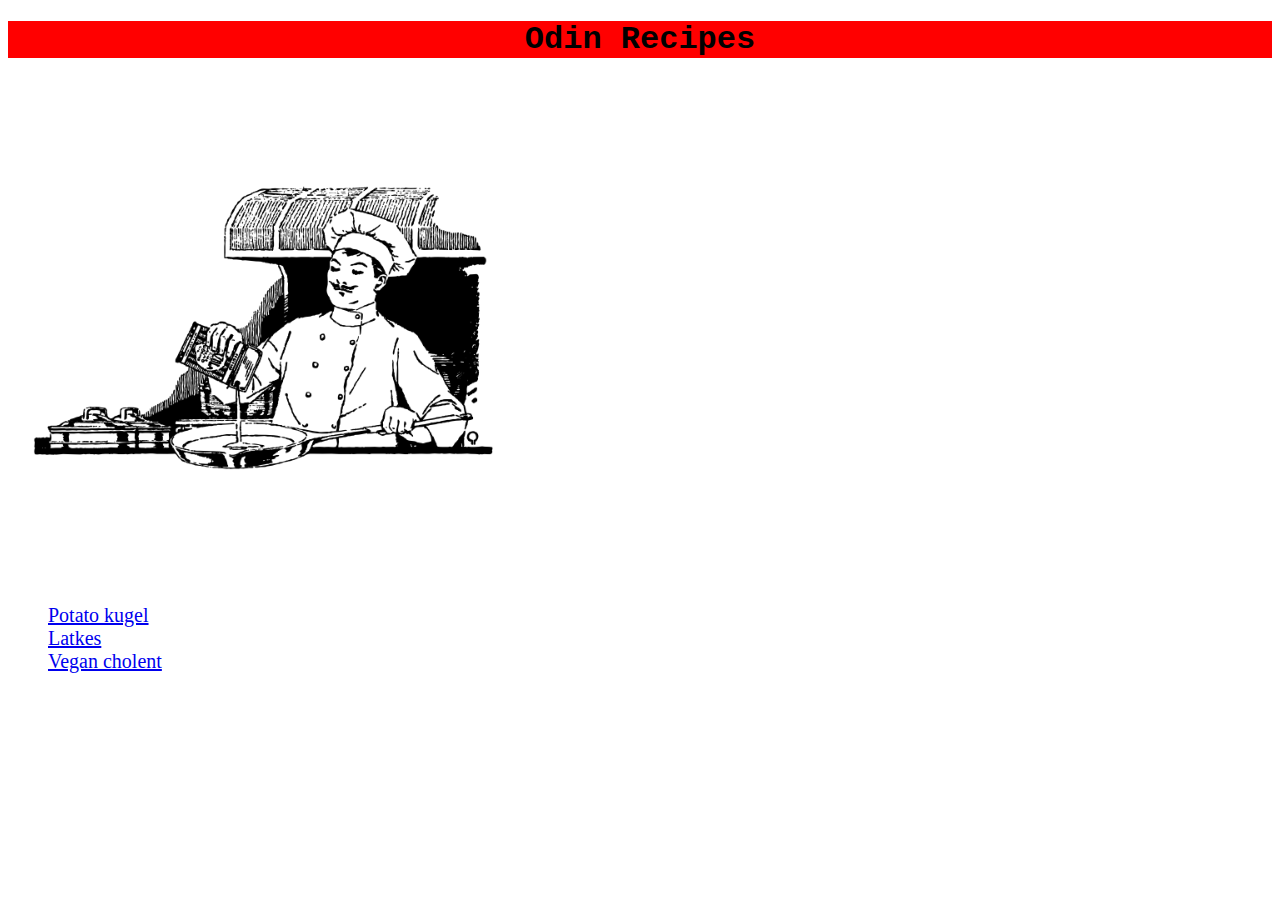
<file: index.html>
<!DOCTYPE html>
<html lang="en">
<head>
    <meta charset="UTF-8">
    <meta http-equiv="X-UA-Compatible" content="IE=edge">
    <meta name="viewport" content="width=device-width, initial-scale=1.0">
    <title>Odin Recipes</title>
    <link rel="stylesheet" href="styles.css"
</head>
<body>
    <h1>Odin Recipes</h1>
    <img src="img/chef.png" alt="An illustration of a chef cooking" width="500" height="500">
    <ul>
        <li><a href="recipes/kugel.html">Potato kugel</a></li>
        <li><a href="recipes/latkes.html">Latkes</a></li>
        <li><a href="recipes/cholent.html">Vegan cholent</a></li>
    </ul>
</body>
</html>
</file>
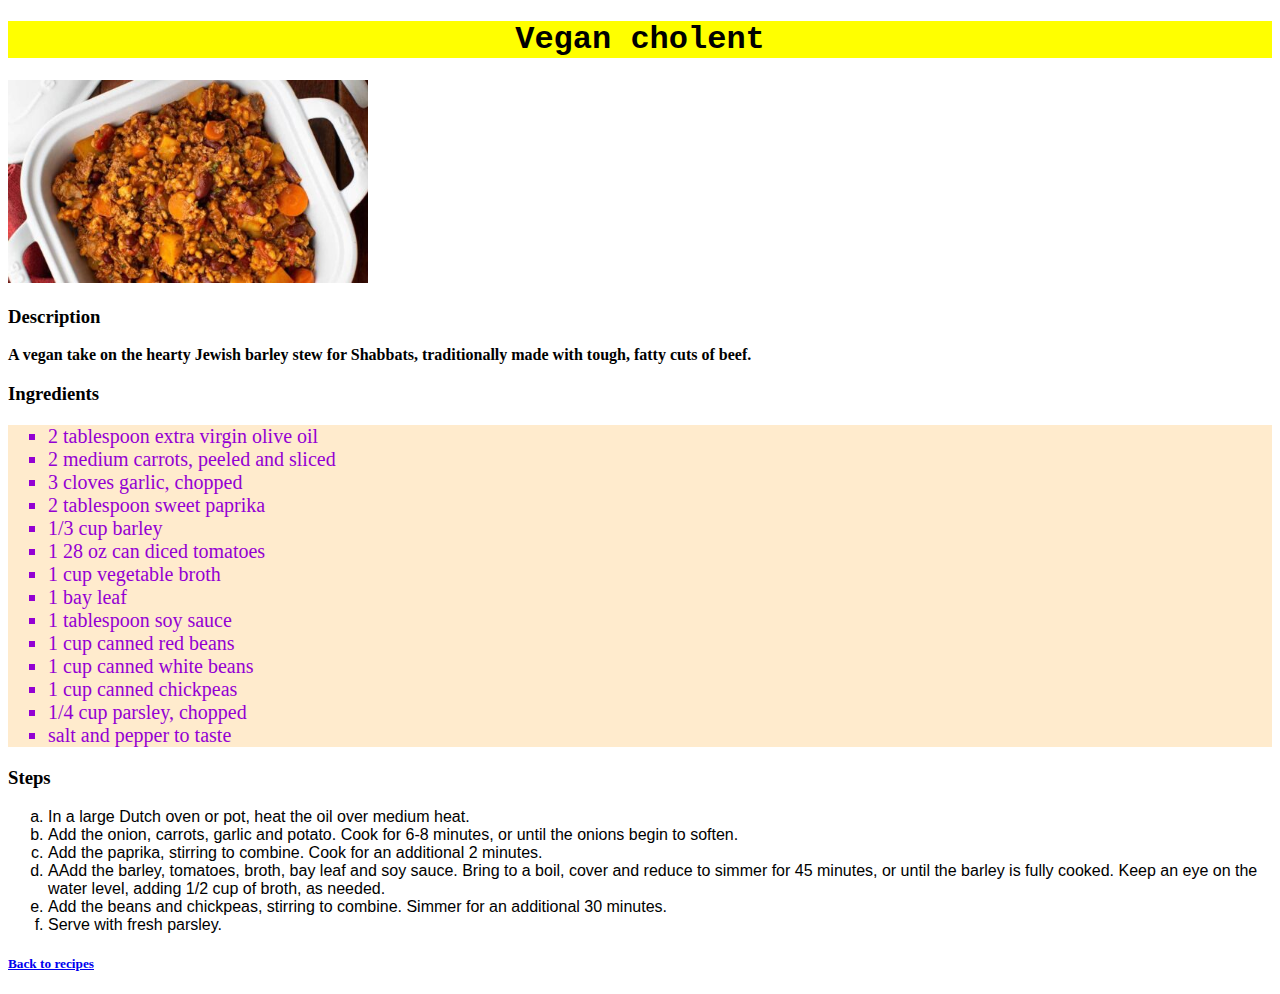
<file: recipes/cholent.html>
<!DOCTYPE html>
<html lang="en">
<head>
    <meta charset="UTF-8">
    <meta http-equiv="X-UA-Compatible" content="IE=edge">
    <meta name="viewport" content="width=device-width, initial-scale=1.0">
    <title>Odin Recipes -- Cholent</title>
    <link rel="stylesheet" href="../styles.css">
</head>
<body>
    <h1 class="recipehead">Vegan cholent</h1>
    <img src="../img/cholent.jpg" alt="Photo of vegan cholent" height="203" width="360">
    <h3>Description</h3>
    <p>A vegan take on the hearty Jewish barley stew for Shabbats, traditionally made with tough, fatty cuts of beef.</p>
    <h3>Ingredients</h3>
    <ul class="ingredients">
        <li>2 tablespoon extra virgin olive oil</li>
        <li>2 medium carrots, peeled and sliced</li>
        <li>3 cloves garlic, chopped</li>
        <li>2 tablespoon sweet paprika</li>
        <li>1/3 cup barley</li>
        <li>1 28 oz can diced tomatoes</li>
        <li>1 cup vegetable broth</li>
        <li>1 bay leaf</li>
        <li>1 tablespoon soy sauce</li>
        <li>1 cup canned red beans</li>
        <li>1 cup canned white beans</li>
        <li>1 cup canned chickpeas</li>
        <li>1/4 cup parsley, chopped</li>
        <li>salt and pepper to taste</li>
    </ul>
    <h3>Steps</h3>
    <ol>
        <li>In a large Dutch oven or pot, heat the oil over medium heat.</li>
        <li>Add the onion, carrots, garlic and potato. Cook for 6-8 minutes, or until the onions begin to soften.</li>
        <li>Add the paprika, stirring to combine. Cook for an additional 2 minutes.</li>
        <li>AAdd the barley, tomatoes, broth, bay leaf and soy sauce. Bring to a boil, cover and reduce to simmer for 45 minutes, or until the barley is fully cooked. Keep an eye on the water level, adding 1/2 cup of broth, as needed.</li>
        <li>Add the beans and chickpeas, stirring to combine. Simmer for an additional 30 minutes.</li>
        <li>Serve with fresh parsley.</li>
    </ol>
    <h5><a href="../index.html">Back to recipes</a></h5>
</body>
</html>
</file>
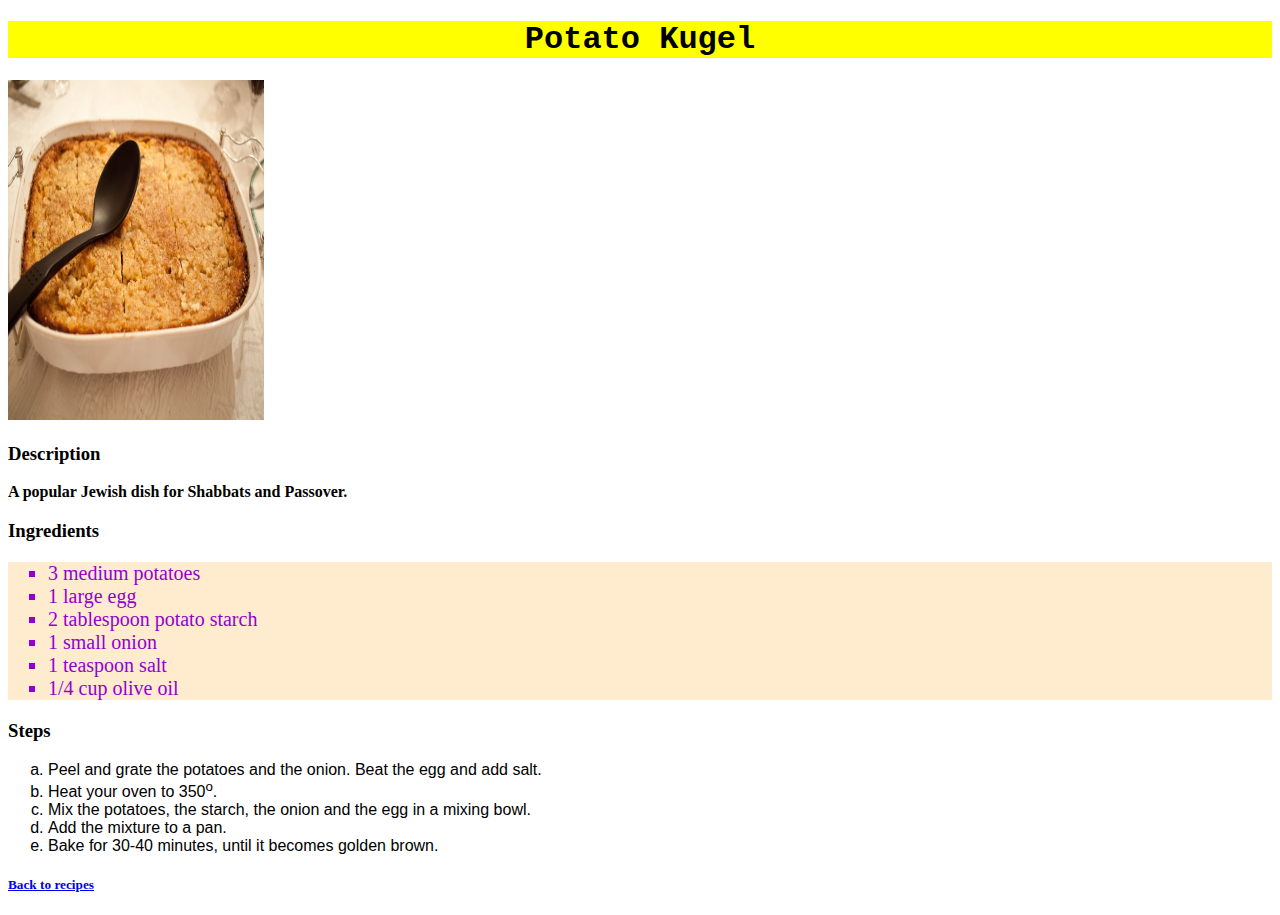
<file: recipes/kugel.html>
<!DOCTYPE html>
<html lang="en">
<head>
    <meta charset="UTF-8">
    <meta http-equiv="X-UA-Compatible" content="IE=edge">
    <meta name="viewport" content="width=device-width, initial-scale=1.0">
    <title>Odin Recipes -- Kugel</title>
    <link rel="stylesheet" href="../styles.css">
</head>
<body>
    <h1 class="recipehead">Potato Kugel</h1>
    <img src="../img/kugel.jpg" alt="Photo of kugel" height="340" width="256">
    <h3>Description</h3>
    <p>A popular Jewish dish for Shabbats and Passover.</p>
    <h3>Ingredients</h3>
    <ul class="ingredients">
        <li>3 medium potatoes</li>
        <li>1 large egg</li>
        <li>2 tablespoon potato starch</li>
        <li>1 small onion</li>
        <li>1 teaspoon salt</li>
        <li>1/4 cup olive oil</li>
    </ul>
    <h3>Steps</h3>
    <ol>
        <li>Peel and grate the potatoes and the onion. Beat the egg and add salt.</li>
        <li>Heat your oven to 350<sup>o</sup>.</li>
        <li>Mix the potatoes, the starch, the onion and the egg in a mixing bowl.</li>
        <li>Add the mixture to a pan.</li>
        <li>Bake for 30-40 minutes, until it becomes golden brown.</li>
    </ol>
    <h5><a href="../index.html">Back to recipes</a></h5>
</body>
</html>
</file>
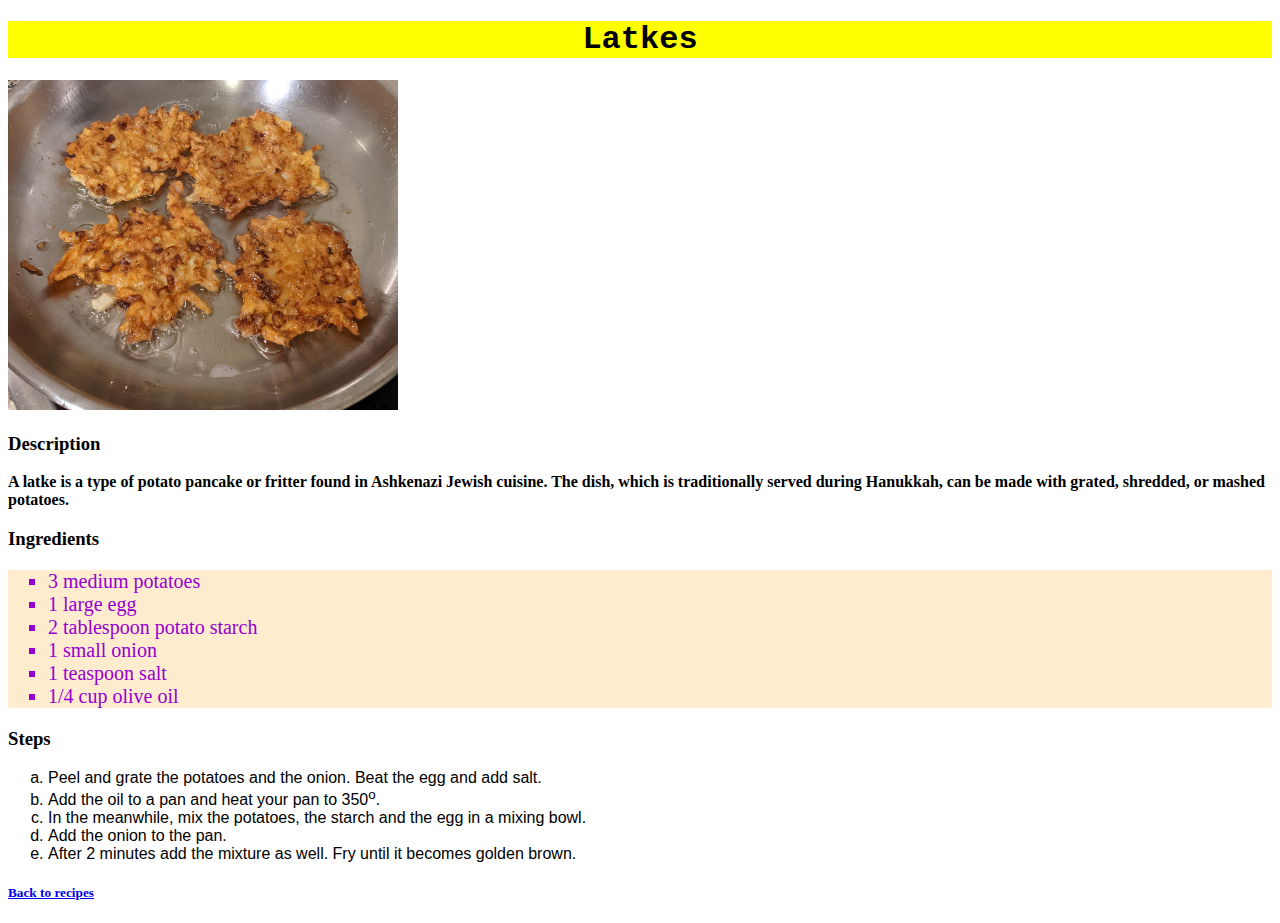
<file: recipes/latkes.html>
<!DOCTYPE html>
<html lang="en">
<head>
    <meta charset="UTF-8">
    <meta http-equiv="X-UA-Compatible" content="IE=edge">
    <meta name="viewport" content="width=device-width, initial-scale=1.0">
    <title>Odin Recipes -- Latkes</title>
    <link rel="stylesheet" href="../styles.css">
</head>
<body>
    <h1 class="recipehead">Latkes</h1>
    <img src="../img/latkes.jpg" alt="Photo of latkes" height="330" width="390">
    <h3>Description</h3>
    <p>A latke is a type of potato pancake or fritter found in Ashkenazi Jewish cuisine. The dish, which is traditionally served during Hanukkah, can be made with grated, shredded, or mashed potatoes.</p>
    <h3>Ingredients</h3>
    <ul class="ingredients">
        <li>3 medium potatoes</li>
        <li>1 large egg</li>
        <li>2 tablespoon potato starch</li>
        <li>1 small onion</li>
        <li>1 teaspoon salt</li>
        <li>1/4 cup olive oil</li>
    </ul>
    <h3>Steps</h3>
    <ol>
        <li>Peel and grate the potatoes and the onion. Beat the egg and add salt.</li>
        <li>Add the oil to a pan and heat your pan to 350<sup>o</sup>.</li>
        <li>In the meanwhile, mix the potatoes, the starch and the egg in a mixing bowl.</li>
        <li>Add the onion to the pan.</li>
        <li>After 2 minutes add the mixture as well. Fry until it becomes golden brown.</li>
    </ol>
    <h5><a href="../index.html">Back to recipes</a></h5>
</body>
</html>
</file>
<file: styles.css>
/* styles.css */

ul {
    list-style: none;
    font-size: 20px;
    font-family: Cambria, Cochin, Georgia, Times, 'Times New Roman', serif;
}

h1 {
    background-color: red;
    color: black;
    font-family: 'Courier New', Courier, monospace;
    text-align: center;
}

h1.recipehead {
    background-color: yellow;
}

ul.ingredients {
    list-style: square;
    background-color: blanchedalmond;
    color: darkviolet;
}

ol {
    list-style: lower-alpha;
    font-family: 'Gill Sans', 'Gill Sans MT', Calibri, 'Trebuchet MS', sans-serif;
}

h3+p {
    font-weight: bolder;
}
</file>
